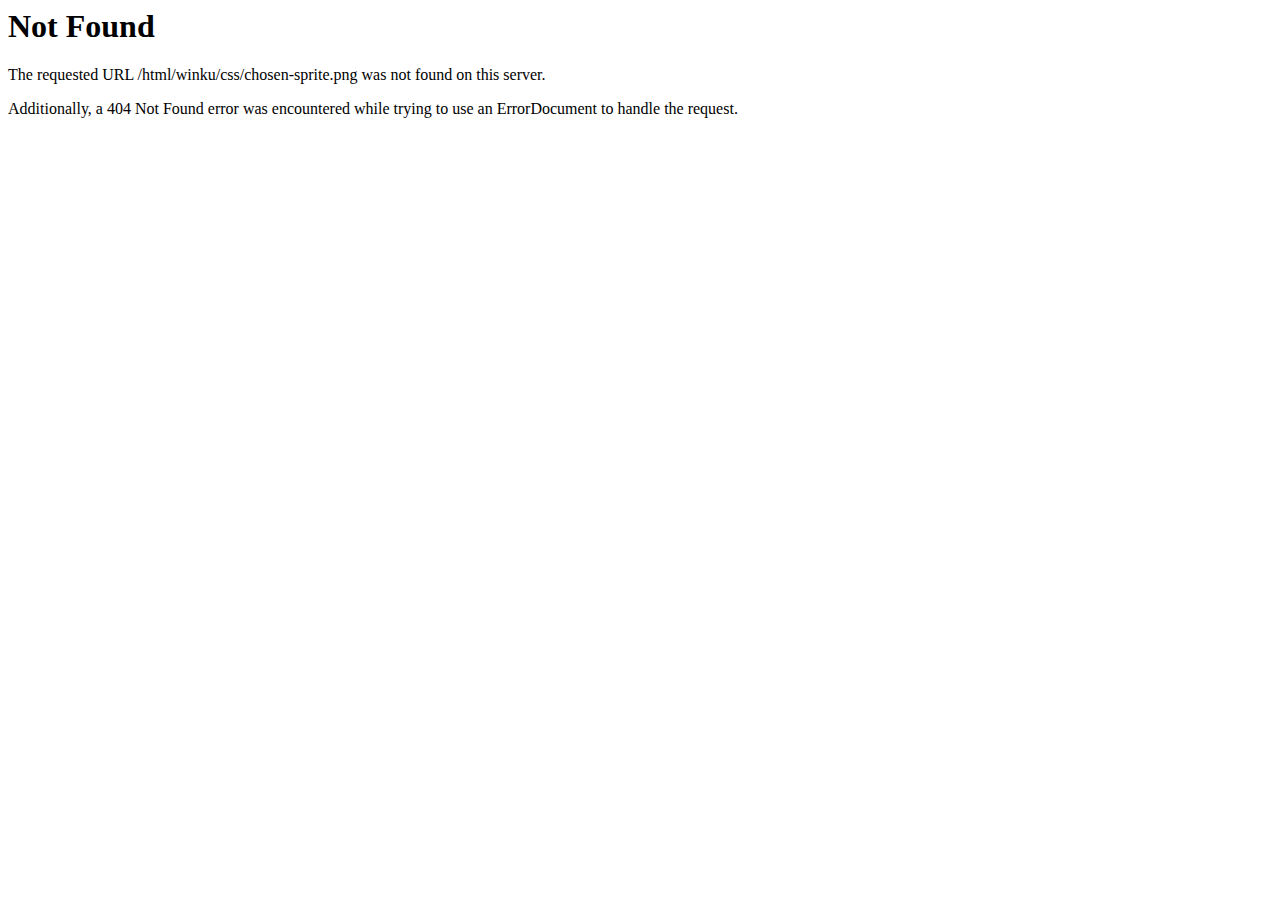
<file: css/chosen-sprite.html>
<!DOCTYPE HTML PUBLIC "-//IETF//DTD HTML 2.0//EN">
<html><head>
<title>404 Not Found</title>
</head><body>
<h1>Not Found</h1>
<p>The requested URL /html/winku/css/chosen-sprite.png was not found on this server.</p>
<p>Additionally, a 404 Not Found
error was encountered while trying to use an ErrorDocument to handle the request.</p>
</body></html>
</file>
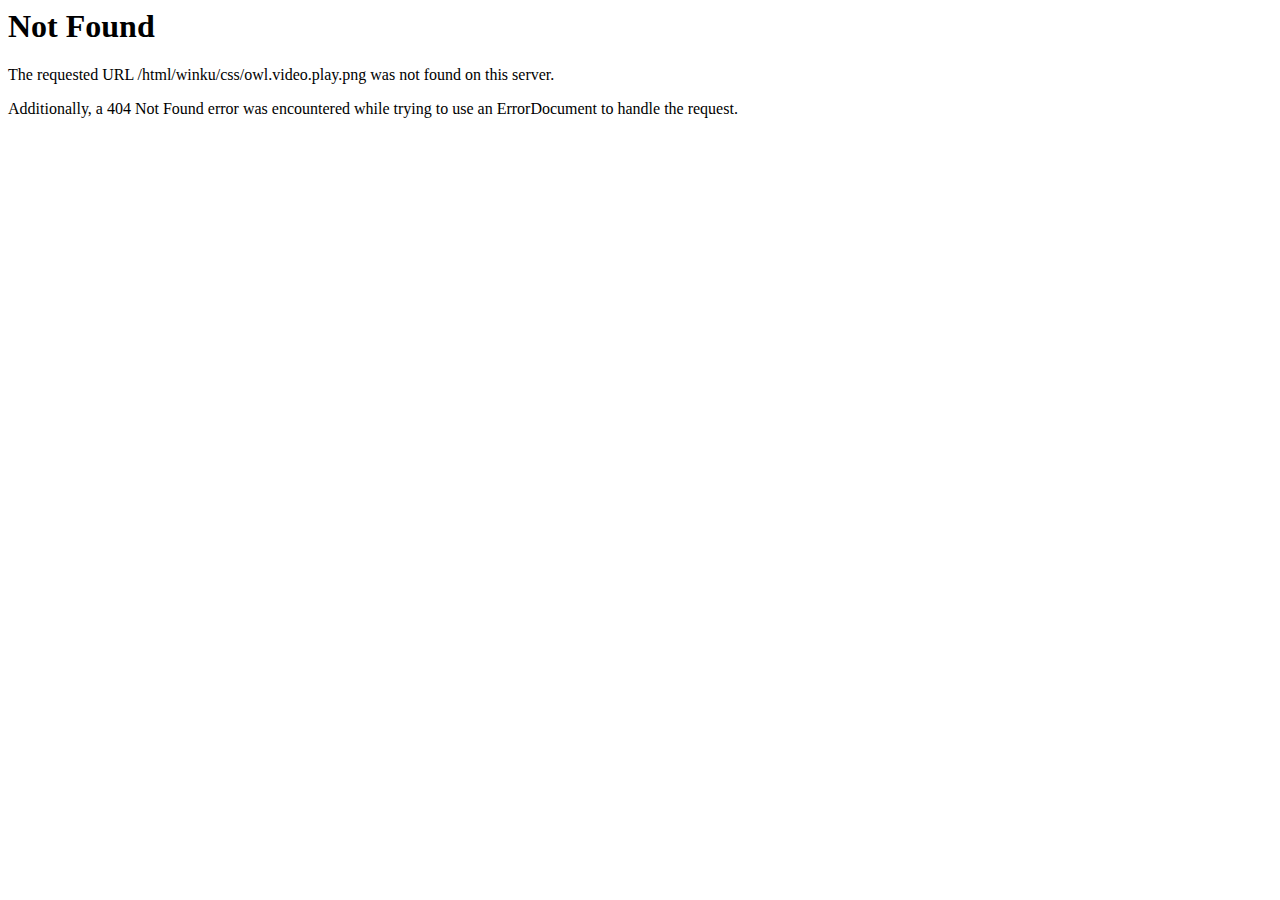
<file: css/owl.video.play.html>
<!DOCTYPE HTML PUBLIC "-//IETF//DTD HTML 2.0//EN">
<html><head>
<title>404 Not Found</title>
</head><body>
<h1>Not Found</h1>
<p>The requested URL /html/winku/css/owl.video.play.png was not found on this server.</p>
<p>Additionally, a 404 Not Found
error was encountered while trying to use an ErrorDocument to handle the request.</p>
</body></html>
</file>
